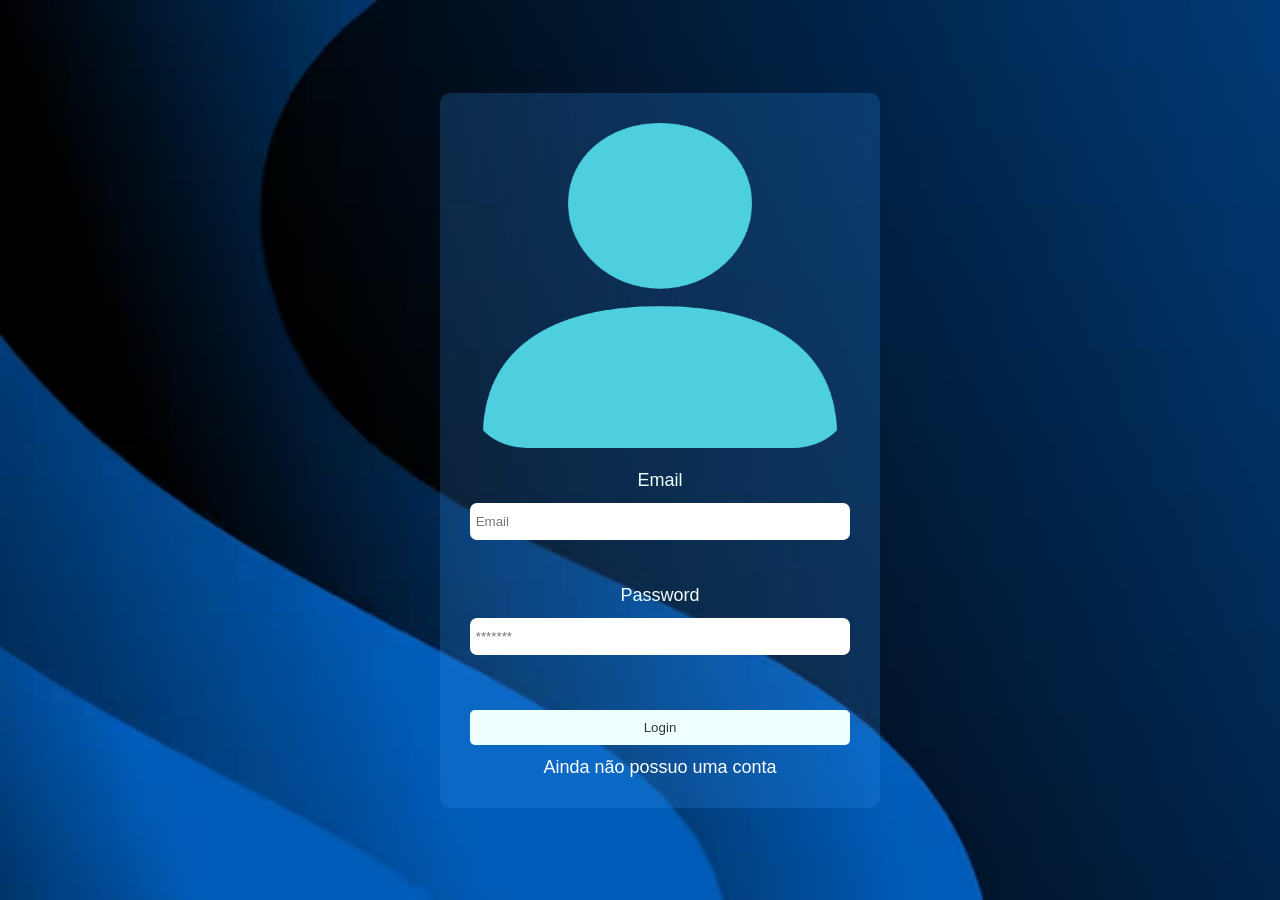
<file: index.html>
<!DOCTYPE html>
<html lang="pt-BR">
<head>
    <meta charset="UTF-8">
    <meta name="viewport" content="width=device-width, initial-scale=1.0">
    <link rel="stylesheet" href="style.css">
    
    <title>Login</title>
</head>

<body>
    <form method="post">
        <main>
        
        <div class="login">
            <img src="758771.png" alt="avatar" class="avatar">
        
             <label for="email">Email</label>
             <input type="email" name="email" id="email" placeholder=" Email" required><br>

             
             <label for="senha">Password</label>
             <input type="password" name="senha" id="senha" placeholder=" *******" required><br>
             <input type="submit" name="botao" value="Login">


             <a href="#">Ainda não possuo uma conta</a>

        </div>
         </main> 
    </form>

</body>
</html>
</file>
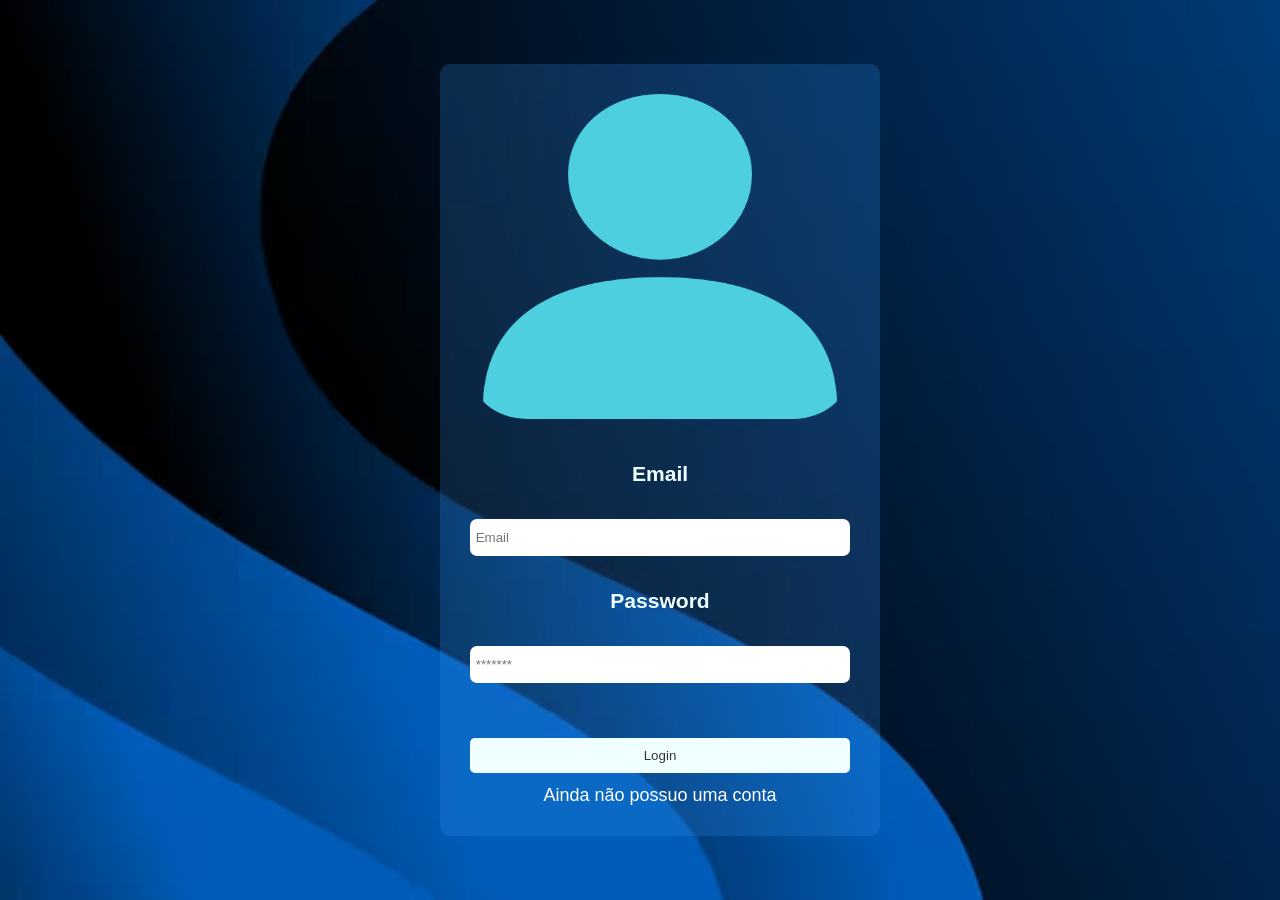
<file: login/index.html>
<!DOCTYPE html>
<html lang="pt-BR">
<head>
    <meta charset="UTF-8">
    <meta name="viewport" content="width=device-width, initial-scale=1.0">
    <link rel="stylesheet" href="style.css">
    
    <title>Login</title>
</head>

<body>
    <form action="post">
        <main>
        
        <div class="login">
            <img src="758771.png" alt="avatar" class="avatar">
        
             <h3>Email</h3>
             <input type="email" name="email" placeholder=" Email" required>

             
             <h3>Password</h3>
             <input type="password" name="senha" placeholder=" *******" required><br>
             <input type="submit" name="botao" value="Login">


             <a href="#">Ainda não possuo uma conta</a>

        </div>
         </main> 
    </form>

</body>
</html>
</file>
<file: style.css>
body{
    display: flex;
    font-family: Arial, Helvetica, sans-serif;
    font-size: large;
    margin: 0;
    padding: 0;
    background-image:url(fundo-gradiente-fluido-adequado-para-capa-e-banner-de-poster_343694-4460.avif);
    background-repeat: no-repeat;
    background-size: cover;
    justify-content: center;
    min-height: 100vh;
    text-align: center;
    align-items: center;

}    

.avatar{ 
               
    height: 325px;
    width: 380px;   
    margin-bottom: 10px;
    background-position: center; 
    border-radius:15%;
    
  
}   
   label{
     color: azure;
   }
 
   
main{
    width: 100%;
    display: flex;
    justify-content: center;
    padding: 20px; 
}


.login{
    border:none;
    border-radius: 10px;
    background-color: rgba(51, 146, 247, 0.222);

    width: 100;
    max-width: 380px; 
    padding: 30px;

    display: flex;
    flex-direction: column;
    gap: 12px;
}

input[name="botao"]{
    width: 100%;
    padding: 10px;
    margin-top: 10px;
    border: none;
    border-radius: 5px;
    background-color: azure;
    color: #333; 
    cursor: pointer;
    transition: background-color 0.3s ease, color 0.3s ease;

}
   input[name="botao"]:hover {
    background-color: #008b8bd6;
    color: #fff;
  
}

a{
    text-decoration: none;
    color: #fff;
    cursor: pointer;
    transition: background-color 0.3s ease, color 0.3s ease;
        
}

a:hover{
    color: #31aef6d6; 
    
}

input[name="email"]{
    height: 35px;
    border-radius: 7px;
    border: none;
}

input[name="senha"]{
   height: 35px;
   border-radius: 7px;
   border: none; 
}
</file>
<file: login/style.css>
body{
    display: flex;
    font-family: Arial, Helvetica, sans-serif;
    font-size: large;
    margin: 0;
    padding: 0;
    background-image:url(fundo-gradiente-fluido-adequado-para-capa-e-banner-de-poster_343694-4460.avif);
    background-repeat: no-repeat;
    background-size: cover;
    justify-content: center;
    min-height: 100vh;
    text-align: center;
    align-items: center;

}    

.avatar{ 
               
    height: 325px;
    width: 380px;   
    margin-bottom: 10px;
    background-position: center; 
    border-radius:15%;
    
  
}   
   h3{
     color:azure;
   }
 
   
main{
    width: 100%;
    display: flex;
    justify-content: center;
    padding: 20px; 
}


.login{
    border:none;
    border-radius: 10px;
    background-color: rgba(51, 146, 247, 0.222);

    width: 100;
    max-width: 380px; 
    padding: 30px;

    display: flex;
    flex-direction: column;
    gap: 12px;
}

input[name="botao"]{
    width: 100%;
    padding: 10px;
    margin-top: 10px;
    border: none;
    border-radius: 5px;
    background-color: azure;
    color: #333; 
    cursor: pointer;
    transition: background-color 0.3s ease, color 0.3s ease;

}
   input[name="botao"]:hover {
    background-color: #008b8bd6;
    color: #fff;
  
}

a{
    text-decoration: none;
    color: #fff;
    cursor: pointer;
    transition: background-color 0.3s ease, color 0.3s ease;
        
}

a:hover{
    color: #31aef6d6; 
    
}

input[name="email"]{
    height: 35px;
    border-radius: 7px;
    border: none;
}

input[name="senha"]{
   height: 35px;
   border-radius: 7px;
   border: none; 
}
</file>
